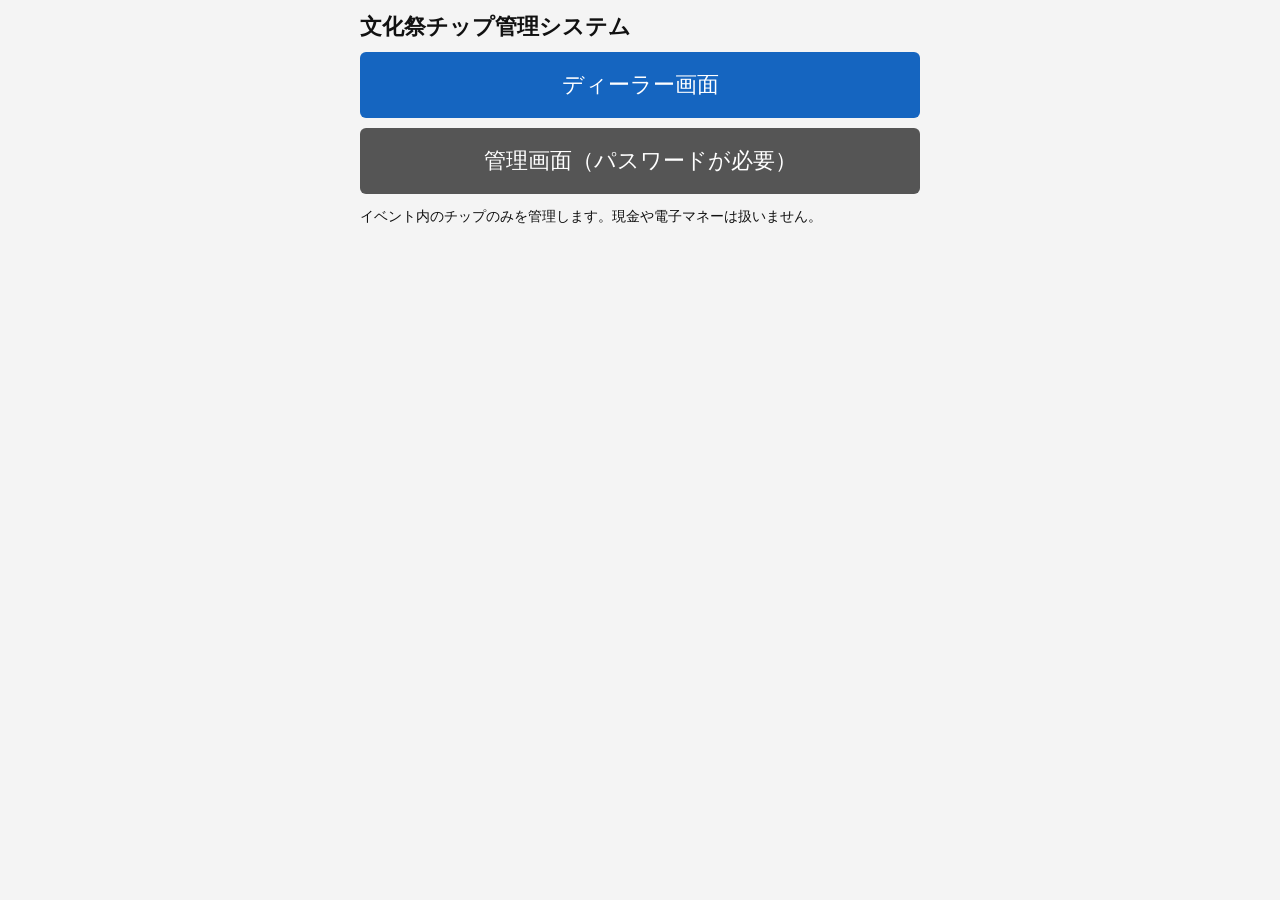
<file: static/index.html>
<!DOCTYPE html>
<html lang="ja">
<head>
<meta charset="utf-8">
<meta name="viewport" content="width=device-width, initial-scale=1">
<title>文化祭チップ管理</title>
<link rel="stylesheet" href="/static/style.css">
</head>
<body>
<div class="wrap">
  <h1>文化祭チップ管理システム</h1>
  <a class="btn" href="/dealer">ディーラー画面</a>
  <a class="btn" href="/admin" style="background:#555">管理画面（パスワードが必要）</a>
  <p class="small">イベント内のチップのみを管理します。現金や電子マネーは扱いません。</p>
</div>
</body>
</html>
</file>
<file: static/style.css>
/* 軽量CSS: 外部フォント・画像・アニメーションなし */
* { box-sizing: border-box; }
body { margin: 0; padding: 12px; font-family: "Meiryo", "Hiragino Sans", "Yu Gothic", sans-serif;
       font-size: 18px; color: #111; background: #f4f4f4; }
h1 { font-size: 22px; margin: 0 0 10px; }
h2 { font-size: 18px; margin: 0 0 8px; }
.wrap { max-width: 560px; margin: 0 auto; }
.wide { max-width: 1100px; margin: 0 auto; }
.card { background: #fff; border: 1px solid #bbb; border-radius: 6px; padding: 12px; margin-bottom: 12px; }
label { display: block; font-size: 15px; margin: 8px 0 3px; }
input, select, button { font-size: 18px; padding: 10px; border: 1px solid #777; border-radius: 4px; background: #fff; }
input, select { width: 100%; }
button { cursor: pointer; background: #e8e8e8; min-height: 44px; }
button.primary { background: #1565c0; color: #fff; border-color: #0d47a1; width: 100%; font-size: 22px; min-height: 60px; }
button.danger { background: #c62828; color: #fff; border-color: #8e0000; }
button:disabled { opacity: .45; cursor: default; }
.row { display: flex; gap: 8px; }
.row > * { flex: 1; }
.row > .fit { flex: 0 0 auto; }
.presets { display: flex; flex-wrap: wrap; gap: 8px; margin: 8px 0; }
.presets button { flex: 1 0 28%; font-size: 22px; min-height: 56px; }
.plus { color: #0b6b0b; }
.minus { color: #b00020; }
.code { font-size: 26px; font-weight: bold; word-break: break-all; }
.points { font-size: 56px; font-weight: bold; text-align: center; margin: 6px 0; }
.status { text-align: center; font-size: 16px; color: #444; }
.msg { padding: 10px; margin: 8px 0; border-radius: 4px; font-size: 17px; display: none; }
.msg.ok { display: block; background: #dff3df; border: 1px solid #5a9a5a; }
.msg.err { display: block; background: #fde0e0; border: 1px solid #c04040; }
.msg.info { display: block; background: #e6eef9; border: 1px solid #6a8cc0; }
video { width: 100%; max-height: 320px; background: #000; }
table { border-collapse: collapse; width: 100%; font-size: 15px; background: #fff; }
th, td { border: 1px solid #bbb; padding: 4px 6px; text-align: left; vertical-align: top; }
th { background: #e8e8e8; }
td.num { text-align: right; white-space: nowrap; }
.scroll { overflow-x: auto; }
.small { font-size: 14px; }
.inactive td { color: #888; }
.tabs button { min-height: 36px; padding: 4px 8px; font-size: 15px; }
pre { font-size: 13px; background: #fff; border: 1px solid #bbb; padding: 6px; max-height: 240px; overflow: auto; margin: 0; }
a.btn { display: block; text-align: center; padding: 18px; margin: 10px 0; background: #1565c0; color: #fff;
        text-decoration: none; border-radius: 6px; font-size: 22px; }
.hidden { display: none; }
.card.dangerzone { border: 3px solid #c62828; background: #fff4f4; margin-top: 28px; }
.card.dangerzone h2 { color: #8e0000; }
button.reset { background: #fff3e0; border-color: #e65100; color: #8a3a00; }
</file>
